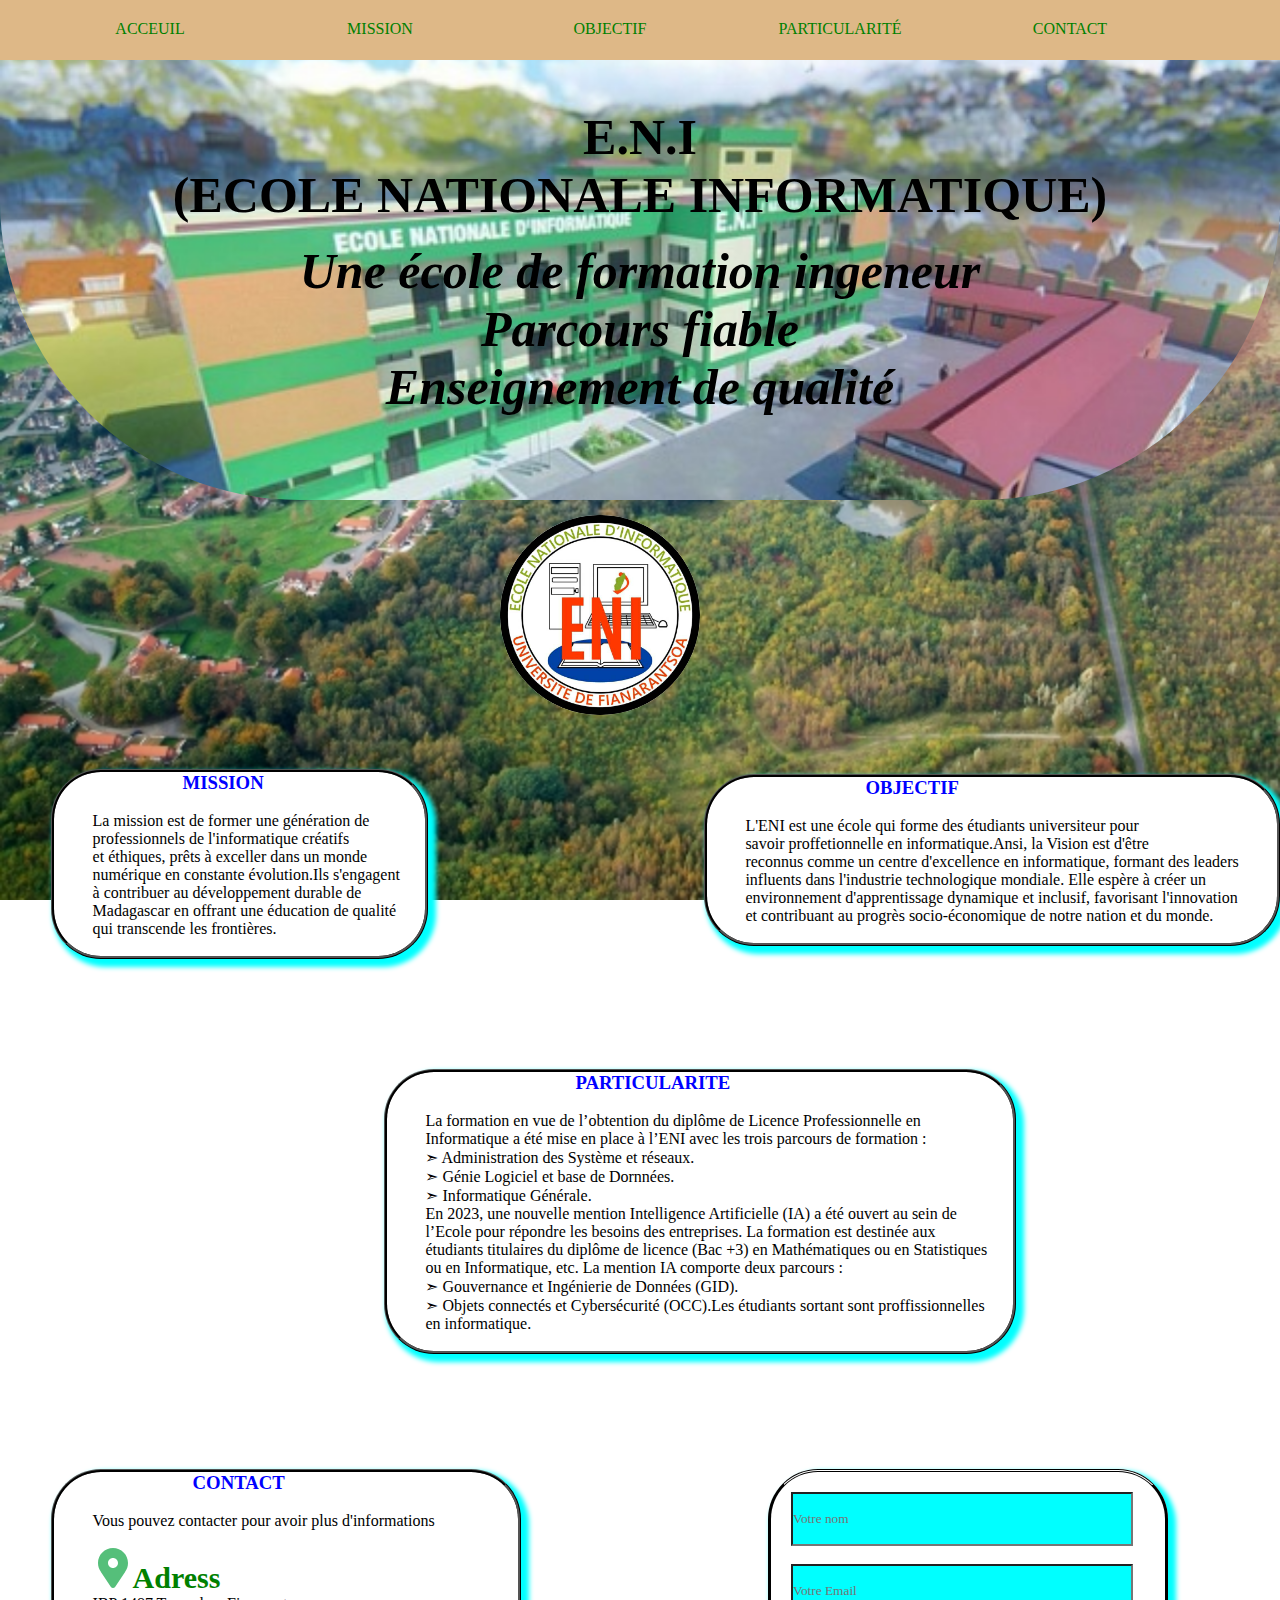
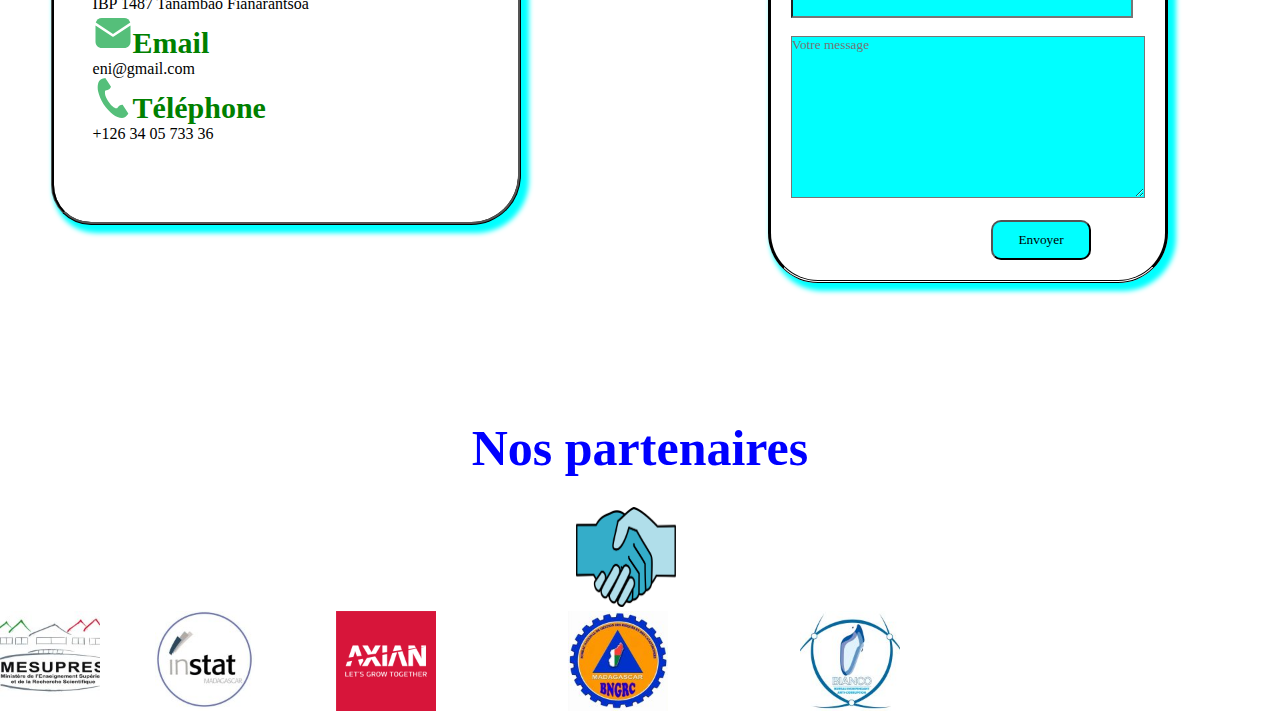
<file: Index.html>
<!DOCTYPE html>
<html lang="en">
<head>
    <meta charset="UTF-8">
    <meta http-equiv="X-UA-Compatible" content="IE=edge">
    <meta name="viewport" content="width=device-width, initial-scale=1.0">
    <title>Portefolio</title>
    <link rel="stylesheet" href="style.Css">
    <title>PORTFOLIO ENI</title>
</head>
<body class="body">
    <header>
        <nav class="nav">
         <ul class="navlist">
            <input type="checkbox" name="check" id="check">
            <span class="menu">
               <li><a href="Index.html">Acceuil</a></li> 
               <li><a href="#miss">Mission</a></li> 
               <li><a href="#objectif">Objectif</a></li> 
               <li><a href="#particularité">Particularité</a></li> 
               <li><a href="#contact">Contact</a></li> 
                <label for="check" class="close-check"><img src="image/Close.svg" alt=""></label>
             </span>
            <label for="check" class="open-check"><img src="image/menu.svg" alt=""></label>
         </ul>
        </nav><br><br><br><br><br><br>
        <div class="head">
           <h1>E.N.I <br> (ECOLE NATIONALE INFORMATIQUE)</h1><br>
           <h2 id="para"><em>Une école de formation ingeneur <br>Parcours fiable <br>
            Enseignement de qualité</em></h2> <br> <br>
        </div>
        <a class="arrow" href="#"></a>
</header>
    <div class="but">
            <img  class="logo" src="image/432080062_1119022542582302_5215546437844727983_n.jpg" alt="logo">
            <div class="corps">

                <div class="ms">   
                    <h3 id="miss">MISSION </h3><br>
                        <p class="miss">La mission est de former une génération de <br> professionnels 
                             de l'informatique créatifs<br>et éthiques, prêts à exceller 
                            dans un monde <br> numérique en constante évolution.Ils s'engagent <br>
                            à contribuer au développement durable de <br>Madagascar en offrant
                            une éducation de qualité <br>qui transcende les frontières.</p> <br>
                </div>
                <div class="ob">
                <h3  id="objectif">OBJECTIF</h3><br>
                     <p class="miss"> L'ENI est une école qui forme des étudiants universiteur
                        pour<br>savoir proffetionnelle en informatique.Ansi, la Vision
                        est d'être<br>reconnus comme un centre d'excellence en informatique,
                        formant des leaders<br>influents dans l'industrie technologique mondiale.
                        Elle espère à créer un environnement d'apprentissage dynamique et inclusif, 
                        favorisant l'innovation et contribuant au progrès socio-économique de notre 
                        nation et du monde.</p> <br>
                 </div>
            </div>
            <div class="par">
                <h3 id="particularité">PARTICULARITE</h3><br>
                    <p class="miss">La formation en vue de l’obtention du diplôme de Licence Professionnelle en <br>
                      Informatique a été mise en place à l’ENI avec les trois parcours de formation : <br>
                     ➣ Administration des Système et réseaux. <br>
                     ➣ Génie Logiciel et base de Dornnées. <br>
                     ➣ Informatique Générale. <br>

                     En 2023, une nouvelle mention Intelligence Artificielle (IA) a été ouvert au sein de <br>
                     l’Ecole pour répondre les besoins des entreprises. La formation est destinée aux  <br>
                     étudiants titulaires du diplôme de licence (Bac +3) en Mathématiques ou en Statistiques <br>
                     ou en Informatique, etc. La mention IA comporte deux parcours : <br>
                    ➣ Gouvernance et Ingénierie de Données (GID). <br>
                    ➣ Objets connectés et Cybersécurité (OCC).Les étudiants sortant sont proffissionnelles <br>
                     en informatique.<br></p> <br>
            </div>
            <div class="con">
                <h3 id="contact">CONTACT</h3><br>
                   <p>Vous pouvez contacter pour avoir plus d'informations </p><br>
                     <img id="logo" src="image/loc1.svg" alt="logo"><strong id="strong">Adress</strong><br> IBP 1487 Tanambao Fianarantsoa<br>
                     <img id="logo" src="image/email1.svg" alt="logo"><strong id="strong">Email</strong><br>eni@gmail.com <br>
                     <img id="logo" src="image/tel1.svg" alt="logo"><strong id="strong">Téléphone</strong> <br>+126 34 05 733 36 <br><br>
            </div>
            <form>
                    <input type="text" name="nom" id="name" placeholder="Votre nom"><br><br>
                    <input type="email" name="email" id="email" placeholder="Votre Email"><br><br>
                    <textarea name="sms" id="sms" cols="46" rows="10" placeholder="Votre message"></textarea><br><br>
                    <button type="submit" name="envoyer" id="envoyer">Envoyer</button>
            </form>
            <div class="part">
                <h1 class="nos">Nos partenaires</h1>
                <img class="colabo" src="image/Collaboration_logo_V2.svg.png" alt="logo"> <br>
                <img class="minist"  src="image/MESUPRES-150x150.jpg" alt="logo">
                <img class="instat" src="image/INSTAT-150x150.jpg" alt="logo">
                <img class="axian" src="image/axian-logo-1-150x150.png" alt="logo">
                <img class="bng" src="image/BNGRC-150x150.jpg" alt="logo">
                <img class="biaco" src="image/Bianco-150x150.jpg" alt="logo">
            </div>
    </div>
</body>
</html>
</file>
<file: style.Css>
*{
    margin: 0;
    padding: 0;
    list-style:none;
    text-decoration: none;
    font-family: 'Times New Roman', Times, serif;
}
.body{
    background-image: url(image/164162-dscf5174-vue-aer-cite-pinson-raismes-photothe-que-pnrse.jpeg);
    background-size: cover;
    border-image-repeat:no-repeat;
    background-attachment: fixed;
}
header{
    background-image: url(image/3D.jpg);
    background-size: cover;
    border-image-repeat: no-repeat;
    border-bottom-left-radius: 300px; 
    border-bottom-right-radius: 300px; 
    height: 500px;
}
.head{
    text-align: center;
    font-family:Verdana, Geneva, Tahoma, sans-serif;
    color: black;
    animation: text 2s forwards;
}
h2{
    font-size: 50px;
}
h1{
    font-size: 50px;
}

@keyframes text{
    0%{
        transform: scale(0);
        opacity: 0;
    }
    100%{
        transform: scale(100%);
        opacity: 1;
    }
 }
h3, #miss{
    color: blue;
    margin-left: 90px;
}
h3, #objectif{
    color: blue;
    margin-left: 120px;
}
h3, #particularité{
    color: blue;
    margin-left: 150px;
}
h3, #contact{
    color: blue;
    margin-left: 100px;
}
.logo{
    margin-left: 500px;
    margin-top: 15px;
    height: 200px;
    width: 200px;
    border-bottom-left-radius: 500px;
    border-bottom-right-radius: 500px;
    border-top-left-radius: 500px;
    border-top-right-radius: 500px;
    animation: animate 2s linear ;
    animation-delay: calc(0.1s);
}
@keyframes animate{
    0%{
        transform: scale(0);
    }
    100%{
        transform: scale(1);
    }
}
.colabo{
    height: 150px;
    width: 200px;
    margin-left: 580px;
    margin-top: 0px;

}
.open-check,
 .close-check{
    position: absolute;
    color: aqua;
    cursor: pointer;
    font-size:1.5rem;
    display: none;
}
.open-check{
    top: 50%;
    right: 50px;
    transform: translateY(-50%);

}
.close-check{
    top: 20px;
    right: 20px;
}
#check{
    display: none;
}
.menu{
    display: flex;
}
.menu a{padding-left: 30px;}
.menu li a{
    display: inline-block;
    text-align: center;
    transition: 0.20s ease-in-out;
    position: relative;
    text-transform: uppercase;
    color: green;
    text-decoration: none;
    width: 200px;
    height: 50px;
}
.menu li a:after{
    content:"";
    position: absolute;
    bottom: 0;
    left: 0;
    width: 0;
    height: 0;
    background-color: black;
    transition: 0.20s ease-in-out;
}
.menu li a:hover:after{
    width: 100%;
}
.img{
    width: 160px;
    height: 160px;
    position: relative;
    margin-left: 1200px;
    margin-top:50px;
}
.nav{
    height: 20px;
    background-color: burlywood;  

}
.strong{
    margin-left: 50px;
    color: blue;
}
#strong{
    color:green;
    font-size:30px;
}
#div{
    background-color: rgba(17, 16, 14, 0.705);
    border-bottom-left-radius: 50px;
    border-bottom-right-radius: 50px;
    border-top-left-radius: 50px;
    border-top-right-radius: 50px;
}
.corps{
    width: 100%;
}
.ms{
    position: absolute;
    background-color: white; 
    margin-left: 4%; 
    margin-top: 50px; 
    border-top-left-radius: 50px;
    border-bottom-left-radius: 50px;
    border-top-right-radius: 50px;
    border-bottom-right-radius: 50px;
    padding-left: 3%;
    padding-right: 2%;
    border-color: black;
    border-style: ridge;
    box-shadow: 5px 5px 5px 3px cyan;
}
.ob{
    position: absolute;
    background-color: white;
    margin-left: 55%;
    margin-top: 55px;
    border-top-left-radius: 50px;
    border-bottom-left-radius: 50px;
    border-top-right-radius: 50px;
    border-bottom-right-radius: 50px;
    padding-left: 3%;
    padding-right: 2%;
    border-color: black;
    border-style: ridge;
    box-shadow: 5px 5px 5px 3px cyan;
}

.par{
    position: absolute;
    background-color: white;
    margin-left: 30%;
    margin-top: 350px;
    border-top-left-radius: 50px;
    border-bottom-left-radius: 50px;
    border-top-right-radius: 50px;
    border-bottom-right-radius: 50px;
    padding-left: 3%;
    padding-right: 2%;
    border-color: black;
    border-style: ridge;
    box-shadow: 5px 5px 5px 3px cyan;
}
.con{
    position: absolute;
    background-color: white;
    margin-top: 750px;
    margin-left:4%;
    border-top-left-radius: 50px;
    border-bottom-left-radius: 40px;
    border-top-right-radius: 50px;
    border-bottom-right-radius: 50px;
    width: 400px;
    height: 350px;
    padding-left: 3%;
    padding-right: 2%;
    border-color: black;
    border-style: ridge;
    box-shadow: 5px 5px 5px 3px cyan;
}
form{
    border-radius: 50px;
    border-style: double solid;
    box-shadow: 5px 5px 5px 3px cyan;
    position: absolute;
    margin-left:60%;
    margin-top: 750px;
    padding: 20px;
}
input{
    background-color: cyan;
}
textarea{
    background-color: cyan;
}
#name{
    width: 338px;
    height: 50px;
}
#email{
    width: 338px;
    height: 50px;
}
button{
    position: relative;
    left: 200px;
}
#envoyer{
    background-color: aqua;
    border-top-left-radius: 10px;
    border-top-right-radius: 10px;
    border-bottom-left-radius: 10px;
    border-bottom-right-radius: 10px;
    height: 40px;
    width: 100px;
}
.nav {
    display: flex;
    position: absolute;
    top: 0;
    left: 0;
    width: 100%;
    justify-content: space-between;
    padding: 20px;
    color: red;
}
.navb{
    position: absolute;
    margin-top:100%;
    height: 50px;
    background-color: burlywood; 
}
@media(max-width:1085px) {
    header {
     flex-direction: column;   
     align-items: center;
     justify-content: center;
    }
    h1, h2{
        font-size: 30px;
        align-items: center;
        justify-content: center;
    }
    .menu{
        flex-direction:column;
        align-items: center;
        justify-content: center;
        width: 30%;
        height: 80vh;
        position: fixed;
        top: 0px; 
        right: -100%;
        z-index: 100;
        background-color: rgba(0, 0, 0, 0.701);
         transition: all 0.20s ease-in-out; 
    }
    .menu li{margin-top: 40px;}
    .menu li a{
        color:white;
        padding: 10px;
    }
    .open-check,
    .close-check{display: block;}
    #check:checked ~ .menu{right: 0;}
}
@media(max-width:1108px){
    .logo{
        margin-left: 45%;
        width: 100px;
        height: 100px;
    }
    .colabo{
        margin-left: 45%;
        width: 100px;
        height: 100px;    
    }
}
@media(max-width:800px){
        .ms{
            align-items: center;
            justify-content: center;
            flex-direction: column;
            height: 200px;
            margin-bottom: 500px;
            margin-left: 20%;
        }
        .ob{
            align-items: center;
            justify-content: center;
            flex-direction: column;
            height: 280px;
            margin-top: 300px;
            margin-left: 15%;
        }
        .par{
            align-items: center;
            justify-content: center;
            flex-direction:column ;
            height: 400px;
            margin-top: 650px;
            margin-left: 15%;
        }
        .con{
            align-items: center;
            justify-content: center;
            flex-direction: column-reverse;
            height: 300px;
            width: 300px;
            margin-top: 1100px;
            margin-left: 25%;
        }
        form{
            align-items: center;
            justify-content: center;
            flex-direction: column;
            margin-top: 1450px;
            margin-left: 20%;
        }
}
 .part{
    margin-top: 90%;
}
.minist{
    margin-left: 2%;
 }
.instat{
    margin-left: 8%;
}
.axian{
    margin-left: 8%;
}
.bng{
    margin-left: 8%;
}
.biaco{
    margin-left: 8%;
}
.nos{
    text-align: center;font-family: 'Times New Roman', Times, serif;
    color:blue ;

}
@media(max-width:1280px){
    .nos{
        flex-direction: column-reverse;
        align-items: center;
        justify-content: center;
        margin-left: 0%;
        margin-top: 1300px;
    }
    .colabo{
        flex-direction: column;
        margin-left: 45%;
        width: 100px;
        height: 100px;  
        justify-content: center;  
        margin-top: 30px;
    }
    .minist{
        margin-left: 0%;
        height: 100px;
        width: 100px;
     }
    .instat{
        margin-left: 4%;
        height: 100px;
        width: 100px;
    }
    .axian{
        margin-left: 6%;
        height: 100px;
        width: 100px;
    }
    .bng{
        margin-left: 10%;
        height: 100px;
        width: 100px;
    }
    .biaco{
        margin-left: 10%;
        height: 100px;
        width: 100px;
    }
}
@media(max-width:800px) {
    .nos{
        align-items: center;
        justify-content: center;
        margin-left: 0%;
        margin-top: 1900px;
    }
    .colabo{
        flex-direction: column;
        margin-left: 45%;
        width: 100px;
        height: 100px;  
        justify-content: center;  
        margin-top: 30px;
    }
    .minist{
        margin-left: 8%;
        height: 50px;
        width: 50px;
     }
    .instat{
        margin-left: 8%;
        height: 50px;
        width: 50px;
    }
    .axian{
        margin-left: 5%;
        height: 50px;
        width: 50px;
    }
    .bng{
        margin-left: 5%;
        height: 50px;
        width: 50px;
    }
    .biaco{
        margin-left: 5%;
        height: 50px;
        width: 50px;
    }
    
}
</file>
